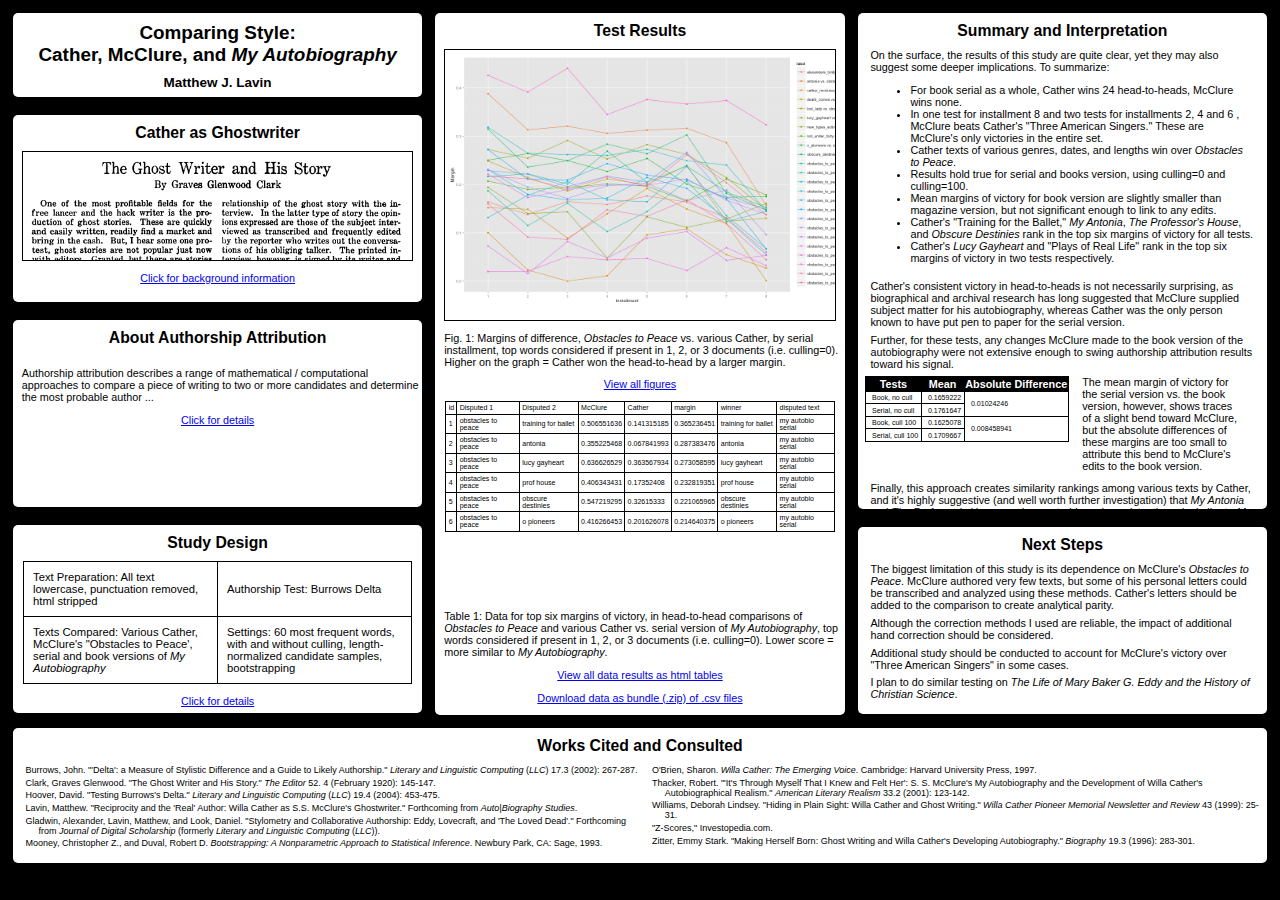
<file: index.html>
<!DOCTYPE html PUBLIC "-//W3C//DTD XHTML 1.0 Transitional//EN"
                      "http://www.w3.org/TR/xhtml1/DTD/xhtml1-transitional.dtd">

<html xmlns="http://www.w3.org/1999/xhtml">

    <head>
        <title>Comparing Style: Cather, McClure, and <em>My Autobiography</em></title>
        <meta http-equiv="Content-Type" content="text/html; charset=utf-8">

	<!-- STYLESHEET -->
	<link rel="stylesheet" type="text/css" href="poster.css" />
        <link rel="stylesheet" type="text/css" href="colorbox.css" />
<script src="https://ajax.googleapis.com/ajax/libs/jquery/1.11.0/jquery.min.js"></script>
<script src='./scripts/colorbox-master/jquery.colorbox.js'> </script>

<script>

    $(document).ready(function(){
            $("#design").colorbox({width:"50%", height:"40%"});
	    $("#background").colorbox({width:"50%", height:"40%"});
	    $("#authorship").colorbox({width:"50%", height:"40%"});
	    $("#tables").colorbox({width:"80%", height:"80%"});
	    $("#figures").colorbox({width:"80%", height:"80%"});
    });
</script>
</head>
<body>
<div class="container">
<div class="thirds" id="far_left">
<div class="heading"><h1>Comparing Style: <br/>Cather, McClure, and <em>My Autobiography</em></h1>
<h2>Matthew J. Lavin</h2>
</div>
<div class="one_third_fill_content">
    <h4>Cather as Ghostwriter</h4>
    <div class='img' id='graves'></div>
<p><a id="background" href="background.html">Click for background information</a></p>
</div>

<div class="one_third_fill_content"><h4>About Authorship Attribution</h4>

<div><p class="caption" id="main_caption">Authorship attribution describes a range of mathematical / computational approaches to compare a piece of writing to two or more candidates and determine the most probable author ...</p>
<p><a id="authorship" href="authorship.html">Click for details</a></p>
</div>
</div>

<div class="one_third_fill_content" id="bottom">
    <h4>Study Design</h4>
<div class="grid_frame">
<table class="grid">
<tr>
    <td>Text Preparation: All text lowercase, punctuation removed, html stripped</td>
    <td>Authorship Test: Burrows Delta</td>


</tr>
<tr>
    <td class="primary">Texts Compared: Various Cather, McClure's "Obstacles to Peace', serial and book versions of <em>My Autobiography</em></td>
    <td class="primary">Settings: 60 most frequent words, with and without culling, length-normalized candidate samples, bootstrapping</td>
</tr>
</table>
<p><a id="design" href="design.html">Click for details</a></p>
</div>
</div>
</div>

<div class="thirds">
<div class="fill_content">
<h4>Test Results</h4>
<div class="result_figure">
<div id="primary_figure"></div>
</div>
<p class="caption" id="main_caption">Fig. 1: Margins of difference, <em>Obstacles to Peace</em>
vs. various Cather, by serial installment, top words considered if present in 1, 2, or 3 documents (i.e. culling=0).
Higher on the graph = Cather won the head-to-head by a larger margin.</p>
<div>
<p><a id="figures" href="figures.html">View all figures</a></p>
</div>
<div class="result_table_div">
    <table class="result_table_main">
    <tbody>
	<tr>
	<td>id</td>
	<td>Disputed 1</td>
	<td>Disputed 2</td>
	<td>McClure</td>
	<td>Cather</td>
	<td>margin</td>
	<td>winner</td>
	<td>disputed text</td>
	</tr>
	<tr>
	<td>1</td>
	<td>obstacles to peace</td>
	<td>training for ballet</td>
	<td>0.506551636</td>
	<td>0.141315185</td>
	<td>0.365236451</td>
	<td>training for ballet</td>
	<td>my autobio serial</td>
	</tr>
	<tr>
	<td>2</td>
	<td>obstacles to peace</td>
	<td>antonia</td>
	<td>0.355225468</td>
	<td>0.067841993</td>
	<td>0.287383476</td>
	<td>antonia</td>
	<td>my autobio serial</td>
	</tr>
	<tr>
	<td>3</td>
	<td>obstacles to peace</td>
	<td>lucy gayheart</td>
	<td>0.636626529</td>
	<td>0.363567934</td>
	<td>0.273058595</td>
	<td>lucy gayheart</td>
	<td>my autobio serial</td>
	</tr>
	<tr>
	<td>4</td>
	<td>obstacles to peace</td>
	<td>prof house</td>
	<td>0.406343431</td>
	<td>0.17352408</td>
	<td>0.232819351</td>
	<td>prof house</td>
	<td>my autobio serial</td>
	</tr>
	<tr>
	<td>5</td>
	<td>obstacles to peace</td>
	<td>obscure destinies</td>
	<td>0.547219295</td>
	<td>0.32615333</td>
	<td>0.221065965</td>
	<td>obscure destinies</td>
	<td>my autobio serial</td>
	</tr>
	<tr>
	<td>6</td>
	<td>obstacles to peace</td>
	<td>o pioneers</td>
	<td>0.416266453</td>
	<td>0.201626078</td>
	<td>0.214640375</td>
	<td>o pioneers</td>
	<td>my autobio serial</td>
	</tr>
    </tbody></table>
</div>
    <p class="caption" id="main_caption">Table 1: Data for top six margins of victory, in head-to-head comparisons of <em>Obstacles to Peace</em>
    and various Cather vs. serial version of <em>My Autobiography</em>, top words considered if present in 1, 2, or 3 documents (i.e. culling=0).
    Lower score = more similar to <em>My Autobiography</em>.</p>

	<p><a id="tables" href="tables.html">View all data results as html tables</a></p>
        <p><a href="data/lavin-data.zip">Download data as bundle (.zip) of .csv files</a></p>

</div>
</div>
<div class="thirds">
    <div class="two_thirds_fill_content"><h4>Summary and Interpretation</h4>
	<div class="interp">
	    On the surface, the results of this study are quite clear, yet they may also suggest some deeper implications. To summarize:
	<ul>
	    <li>For book serial as a whole, Cather wins 24 head-to-heads, McClure wins none.</li>
	    <li>In one test for installment 8 and two tests for installments 2, 4 and 6 , McClure beats Cather's "Three American Singers." These are McClure's only victories in the entire set.</li>
	    <li>Cather texts of various genres, dates, and lengths win over <em>Obstacles to Peace</em>.</li>
	    <li>Results hold true for serial and books version, using culling=0 and culling=100.</li>
	    <li>Mean margins of victory for book version are slightly smaller than magazine version, but not significant enough to link to any edits.</li>
	    <li>Cather's "Training for the Ballet," <em>My Antonia</em>, <em>The Professor's House</em>, and <em>Obscure Destinies</em>
	    rank in the top six margins of victory for all tests.</li>
	    <li>Cather's <em>Lucy Gayheart</em> and "Plays of Real Life" rank in the top six margins of victory in two tests respectively.</li>
	</ul>
	</div>

	<p class="interp">Cather's consistent victory in head-to-heads is not necessarily surprising, as biographical and archival research has long suggested that McClure supplied subject matter for
	his autobiography, whereas Cather was the only person known to have put pen to paper for the serial version.</p>

	<p class="interp">Further, for these tests, any changes McClure made to the book version of the autobiography were not extensive enough to swing
	authorship attribution results toward his signal.</p>

	<div class="block_div">
	<table class=mean_margin>
	<tbody>
	<th class="dark">Tests</th>
	<th class="dark">Mean</th>
	<th class="dark">Absolute Difference</th>
	</tr><tr>
	<td>Book, no cull</td>
	<td>0.1659222</td>
	<td rowspan="2">0.01024246</td>

	</tr>
	<tr>
	<td>Serial, no cull</td>
	<td>0.1761647</td>

	</tr>
	<tr>
	<td>Book, cull 100</td>
	<td> 0.1625078</td>
	<td rowspan="2">0.008458941</td>

	</tr>
	<tr>
	<td>Serial, cull 100 </td><td> 0.1709667</td>


	</tr>
	</tbody>
	</table>

    <div class="next_to_margin"><p class="interp">The mean margin of victory for the serial version vs. the book version, however, shows traces of a
    slight bend toward McClure, but the absolute differences of these margins are too small to attribute this bend to McClure's edits to the book version.</p>
    </div>

    </div>

	<div class="block_div"><p class="interp">Finally, this approach creates similarity rankings among various texts by Cather, and it's highly suggestive (and well worth further investigation) that
	<em>My Antonia</em> and <em>The Professor's House</em> so demonstrably and consistently rank similar to <em>My Autobiography</em>, especially when we consider
	the way she connected <em>My Antonia</em>, in various letters, to her ghostwriting experience, as well as the thematic and structural links
	of both novels to the first-person voice of a male narrator for McClure's autobiography.</p></div>
    </div>

    <div class="one_third_fill_content" id="bottom"><h4>Next Steps</h4>
    <p class="next">The biggest limitation of this study is its dependence on McClure's <em>Obstacles to Peace</em>. McClure authored very few texts,
    but some of his personal letters could be transcribed and analyzed using these methods. Cather's letters should be added to the comparison to create analytical parity.</p>
    <p class="next">Although the correction methods I used are reliable, the impact of additional hand correction should be considered.</p>
    <p class="next">Additional study should be conducted to account for McClure's victory over "Three American Singers" in some cases.</p>
    <p class="next">I plan to do similar testing on <em>The Life of Mary Baker G. Eddy and the History of Christian Science</em>.</p>
    </div>
</div>

<div class="footer"><div class="fill_content"><h4>Works Cited and Consulted</h4>
<div class="biblio">
<p>Burrows, John. "'Delta': a Measure of Stylistic Difference and a Guide to Likely Authorship." <em>Literary and Linguistic Computing</em> (<em>LLC</em>)  17.3 (2002): 267-287.</p>

<p>Clark, Graves Glenwood. "The Ghost Writer and His Story." <em>The Editor</em> 52. 4 (February 1920): 145-147.</p>

<p>Hoover, David. "Testing Burrows's Delta." <em>Literary and Linguistic Computing</em> (<em>LLC</em>) 19.4 (2004): 453-475.</p>

<p>Lavin, Matthew. "Reciprocity and the 'Real' Author: Willa Cather as S.S. McClure's Ghostwriter." Forthcoming from <em>Auto|Biography Studies</em>.</p>

<p>Gladwin, Alexander, Lavin, Matthew, and Look, Daniel. "Stylometry and Collaborative Authorship: Eddy, Lovecraft, and 'The Loved Dead'."
Forthcoming from <em>Journal of Digital Scholarship</em> (formerly <em>Literary and Linguistic Computing</em> (<em>LLC</em>)).</p>
<p>Mooney, Christopher Z., and Duval, Robert D. <em>Bootstrapping: A Nonparametric Approach to Statistical Inference</em>. Newbury Park, CA: Sage, 1993.</p>
<p>O'Brien, Sharon. <em>Willa Cather: The Emerging Voice</em>. Cambridge: Harvard University Press, 1997.</p>

<p>Thacker, Robert. "'It's Through Myself That I Knew and Felt Her': S. S. McClure's My Autobiography and the Development of Willa Cather's Autobiographical Realism."
<em>American Literary Realism</em> 33.2 (2001): 123-142.</p>

<p>Williams, Deborah Lindsey. "Hiding in Plain Sight: Willa Cather and Ghost Writing." <em>Willa Cather Pioneer Memorial Newsletter and Review</em> 43 (1999): 25-31.</p>

<p>"Z-Scores," Investopedia.com.</p>

<p>Zitter, Emmy Stark. "Making Herself Born: Ghost Writing and Willa Cather's Developing Autobiography." <em>Biography</em> 19.3 (1996): 283-301.</p>

</div>
</div>
</div>
</div>
</body>
</html>
</file>
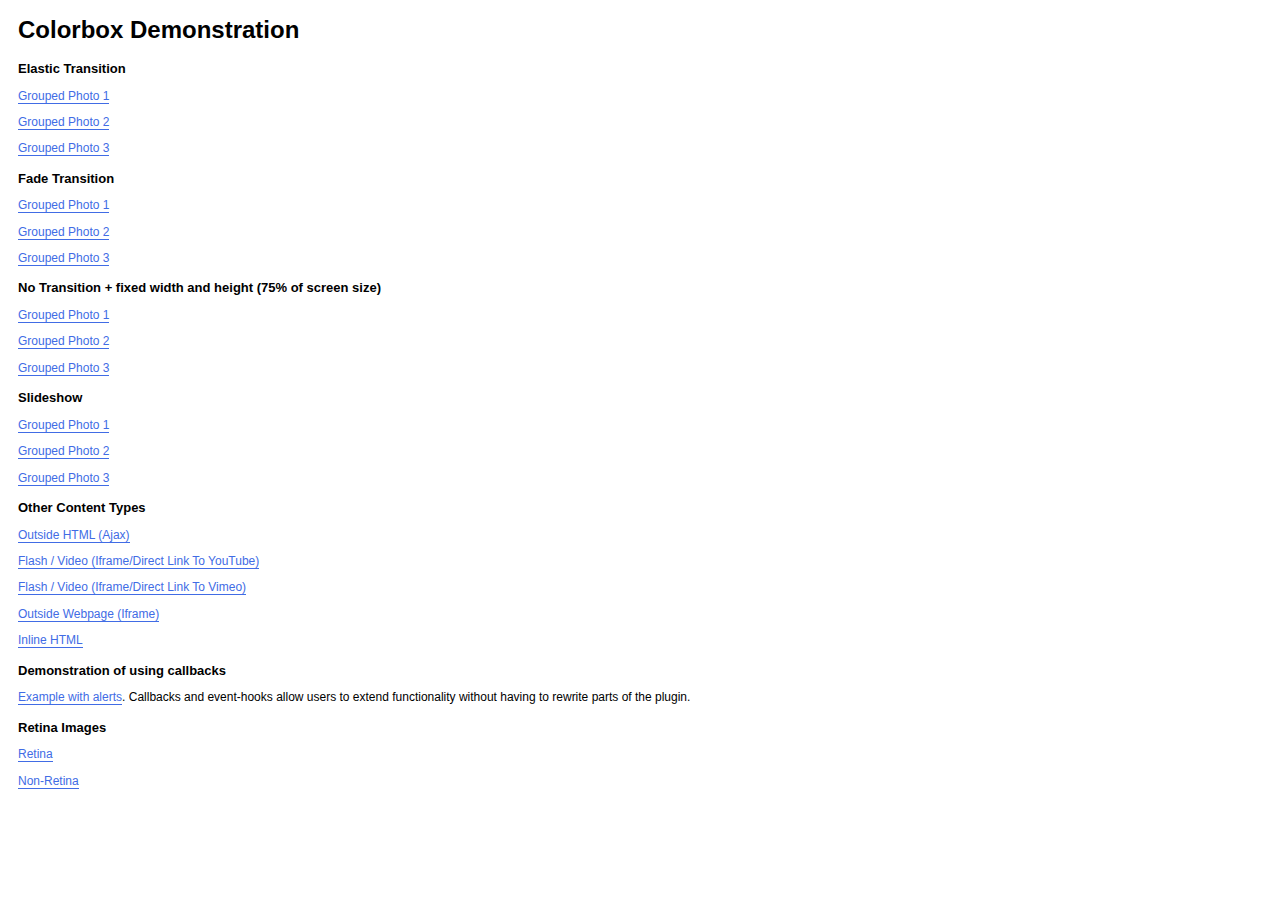
<file: scripts/colorbox-master/example1/index.html>
<!DOCTYPE html>
<html>
	<head>
		<meta charset='utf-8'/>
		<title>Colorbox Examples</title>
		<style>
			body{font:12px/1.2 Verdana, sans-serif; padding:0 10px;}
			a:link, a:visited{text-decoration:none; color:#416CE5; border-bottom:1px solid #416CE5;}
			h2{font-size:13px; margin:15px 0 0 0;}
		</style>
		<link rel="stylesheet" href="colorbox.css" />
		<script src="https://ajax.googleapis.com/ajax/libs/jquery/1.10.2/jquery.min.js"></script>
		<script src="../jquery.colorbox.js"></script>
		<script>
			$(document).ready(function(){
				//Examples of how to assign the Colorbox event to elements
				$(".group1").colorbox({rel:'group1'});
				$(".group2").colorbox({rel:'group2', transition:"fade"});
				$(".group3").colorbox({rel:'group3', transition:"none", width:"75%", height:"75%"});
				$(".group4").colorbox({rel:'group4', slideshow:true});
				$(".ajax").colorbox();
				$(".youtube").colorbox({iframe:true, innerWidth:640, innerHeight:390});
				$(".vimeo").colorbox({iframe:true, innerWidth:500, innerHeight:409});
				$(".iframe").colorbox({iframe:true, width:"80%", height:"80%"});
				$(".inline").colorbox({inline:true, width:"50%"});
				$(".callbacks").colorbox({
					onOpen:function(){ alert('onOpen: colorbox is about to open'); },
					onLoad:function(){ alert('onLoad: colorbox has started to load the targeted content'); },
					onComplete:function(){ alert('onComplete: colorbox has displayed the loaded content'); },
					onCleanup:function(){ alert('onCleanup: colorbox has begun the close process'); },
					onClosed:function(){ alert('onClosed: colorbox has completely closed'); }
				});

				$('.non-retina').colorbox({rel:'group5', transition:'none'})
				$('.retina').colorbox({rel:'group5', transition:'none', retinaImage:true, retinaUrl:true});
				
				//Example of preserving a JavaScript event for inline calls.
				$("#click").click(function(){ 
					$('#click').css({"background-color":"#f00", "color":"#fff", "cursor":"inherit"}).text("Open this window again and this message will still be here.");
					return false;
				});
			});
		</script>
	</head>
	<body>
		<h1>Colorbox Demonstration</h1>
		<h2>Elastic Transition</h2>
		<p><a class="group1" href="../content/ohoopee1.jpg" title="Me and my grandfather on the Ohoopee.">Grouped Photo 1</a></p>
		<p><a class="group1" href="../content/ohoopee2.jpg" title="On the Ohoopee as a child">Grouped Photo 2</a></p>
		<p><a class="group1" href="../content/ohoopee3.jpg" title="On the Ohoopee as an adult">Grouped Photo 3</a></p>
		
		<h2>Fade Transition</h2>
		<p><a class="group2" href="../content/ohoopee1.jpg" title="Me and my grandfather on the Ohoopee">Grouped Photo 1</a></p>
		<p><a class="group2" href="../content/ohoopee2.jpg" title="On the Ohoopee as a child">Grouped Photo 2</a></p>
		<p><a class="group2" href="../content/ohoopee3.jpg" title="On the Ohoopee as an adult">Grouped Photo 3</a></p>
		
		<h2>No Transition + fixed width and height (75% of screen size)</h2>
		<p><a class="group3" href="../content/ohoopee1.jpg" title="Me and my grandfather on the Ohoopee.">Grouped Photo 1</a></p>
		<p><a class="group3" href="../content/ohoopee2.jpg" title="On the Ohoopee as a child">Grouped Photo 2</a></p>
		<p><a class="group3" href="../content/ohoopee3.jpg" title="On the Ohoopee as an adult">Grouped Photo 3</a></p>
		
		<h2>Slideshow</h2>
		<p><a class="group4"  href="../content/ohoopee1.jpg" title="Me and my grandfather on the Ohoopee.">Grouped Photo 1</a></p>
		<p><a class="group4"  href="../content/ohoopee2.jpg" title="On the Ohoopee as a child">Grouped Photo 2</a></p>
		<p><a class="group4"  href="../content/ohoopee3.jpg" title="On the Ohoopee as an adult">Grouped Photo 3</a></p>
		
		<h2>Other Content Types</h2>
		<p><a class='ajax' href="../content/ajax.html" title="Homer Defined">Outside HTML (Ajax)</a></p>
		<p><a class='youtube' href="http://www.youtube.com/embed/VOJyrQa_WR4?rel=0&amp;wmode=transparent">Flash / Video (Iframe/Direct Link To YouTube)</a></p>
		<p><a class='vimeo' href="http://player.vimeo.com/video/2285902" title="R&ouml;yksopp: Remind Me">Flash / Video (Iframe/Direct Link To Vimeo)</a></p>
		<p><a class='iframe' href="http://wikipedia.com">Outside Webpage (Iframe)</a></p>
		<p><a class='inline' href="#inline_content">Inline HTML</a></p>
		
		<h2>Demonstration of using callbacks</h2>
		<p><a class='callbacks' href="../content/marylou.jpg" title="Marylou on Cumberland Island">Example with alerts</a>. Callbacks and event-hooks allow users to extend functionality without having to rewrite parts of the plugin.</p>
		

		<h2>Retina Images</h2>
		<p><a class="retina" href="../content/daisy.jpg" title="Retina">Retina</a></p>
		<p><a class="non-retina" href="../content/daisy.jpg" title="Non-Retina">Non-Retina</a></p>

		<!-- This contains the hidden content for inline calls -->
		<div style='display:none'>
			<div id='inline_content' style='padding:10px; background:#fff;'>
			<p><strong>This content comes from a hidden element on this page.</strong></p>
			<p>The inline option preserves bound JavaScript events and changes, and it puts the content back where it came from when it is closed.</p>
			<p><a id="click" href="#" style='padding:5px; background:#ccc;'>Click me, it will be preserved!</a></p>
			
			<p><strong>If you try to open a new Colorbox while it is already open, it will update itself with the new content.</strong></p>
			<p>Updating Content Example:<br />
			<a class="ajax" href="../content/ajax.html">Click here to load new content</a></p>
			</div>
		</div>
	</body>
</html>
</file>
<file: poster.css>
/*BODY TEXT, GLOBAL HEADINGS, ETC. */
h1{
  padding: 1vmin;
  margin: 0;
  font-size: 2.1vmin;
}
h2 {
  padding-top:0;
  margin: 0;
  font-size: 1.5vmin;
  
}
h4 {
  padding:1vmin;
  margin: 0;
  font-size: 1.75vmin;
}

html, body {
  font-family: 'Lucida Grande', 'Helvetica Neue', Helvetica, Arial, sans-serif;
  font-size: 1.2vmin;
  width: 100%;
  height: 100%;
  min-height: 100%;
  padding: 0;
  margin: 0;
}
table, tbody {
  width: 95%;
  border: 1px solid black;
  border-collapse: collapse;
  padding: 0;
  margin: auto;
}
td {
  font-size: 1.25vmin;
  border: 1px solid black;
  padding: 1vmin;
  margin: 0;
  text-align: left;
}

/*STRUCTURE CONTAINERS*/
.container {
  display: block;
  background: #000;
  width: 100%;
  height: 100%;
  min-height: 100%;
}
.thirds{
  float: left;
  /*background: grey;*/
  display: transparent;
  margin-right: 1%;
  margin-bottom: 1%;
  margin-top: 1%; 
  width: 32%;
  height: 78%;
  
  }
.footer{
  float: left;
  background: #000;
  margin-bottom:0;
  margin-right: 1%;
  margin-left: 1%;
  padding-bottom: 0%;
  width: 98%;
  height: 15%;
  }

/*INNER CONTENT DIVS*/
.heading{
  float: none;
  background: #fff;
  width: 100%;
  height: 12%;
  margin-left:0;
  margin-right: 0;
  margin-top: 0;
  margin-bottom:2vmin;
  text-align: center;
  /* border-radius */
  -webkit-border-radius: 5px;
  -moz-border-radius: 5px;
  border-radius: 5px;
  /* box-shadow */
  -webkit-box-shadow: rgba(0,0,0,0.2) 0px 1px 3px;
  -moz-box-shadow: rgba(0,0,0,0.2) 0px 1px 3px;
  box-shadow: rgba(0,0,0,0.2) 0px 1px 3px;
  }
.one_third_fill_content{
  overflow-y: auto;
  float: none;
  background: #fff;
  width: 100%;
  height: 26.667%;
  margin-left:0;
  margin-right: 0;
  margin-top: 0;
  margin-bottom:2vmin;
  text-align: center;
  /* border-radius */
  -webkit-border-radius: 5px;
  -moz-border-radius: 5px;
  border-radius: 5px;
  /* box-shadow */
  -webkit-box-shadow: rgba(0,0,0,0.2) 0px 1px 3px;
  -moz-box-shadow: rgba(0,0,0,0.2) 0px 1px 3px;
  box-shadow: rgba(0,0,0,0.2) 0px 1px 3px;
  
  }

.two_thirds_fill_content {
  overflow-y: auto;
  float: none;
  background: #fff;
  width: 100%;
  height: 70.67%;
  margin-left:0;
  margin-right: 0;
  margin-top: 0;
  margin-bottom:2vmin;
  text-align: center;
  /* border-radius */
  -webkit-border-radius: 5px;
  -moz-border-radius: 5px;
  border-radius: 5px;
  /* box-shadow */
  -webkit-box-shadow: rgba(0,0,0,0.2) 0px 1px 3px;
  -moz-box-shadow: rgba(0,0,0,0.2) 0px 1px 3px;
  box-shadow: rgba(0,0,0,0.2) 0px 1px 3px;
  }
.fill_content {
  overflow-y: auto;
  background: #fff;
  height: 100%;
  padding: 0;
  text-align: center;
  /* border-radius */
  -webkit-border-radius: 5px;
  -moz-border-radius: 5px;
  border-radius: 5px;
  /* box-shadow */
  -webkit-box-shadow: rgba(0,0,0,0.2) 0px 1px 3px;
  -moz-box-shadow: rgba(0,0,0,0.2) 0px 1px 3px;
  box-shadow: rgba(0,0,0,0.2) 0px 1px 3px;
}
.scroller {
  overflow-y: auto;
  width: 48%;
  float: left;
}
.grid_frame {
  overflow-y: auto;
  float: left;
}

/*CONTENT*/
td.primary {
  width: 50%;
  overflow: hidden;
}
.result_figure{
  width: 95%;
  height: 30vmin;
  border: 1px solid black;
  margin: auto;
  position: relative;
  overflow: auto;
}
.result_table_div {
  width: 95%;
  height: 22vh;
  border: 0px solid black;
  margin: auto;
  position: relative;
  overflow: auto;
}
.result_table_main {
  width: 100%;
  margin: 0;
}
.result_table_main>tbody>tr>td {
  width: auto;
  font-size: .55vw;
  padding: .25vmin;
}
.mean_margin {
  margin-left: .55vw;
  float: left;
  width: 50%;  
}
.mean_margin>tbody>tr>td {
  width: auto;
  font-size: .55vw;
  padding: .25vmin;
  padding-left: 0.5vw;
}
.dark {
  background-color: black;
  color: white;
}
.block_div {
  width: 100%;
  overflow: auto;
  padding-bottom: .5vh;
  display: block;
}
.next_to_margin {
  float: left;
  width: 45%;
}
.tagul {
  height: 66%;
  width: 45%;
  padding-bottom: 3%;
  overflow: hidden;
  float: left;
}
.grid {
  height: 75%;
}
.interp, .next {
  display: block;
  text-align: left;
  padding-left: 1vw;
  padding-right: 1vw;
  padding-top: 0;
  padding-bottom:.65vh;
  margin-bottom: 0;
  margin-top: 0; 
}
.biblio {
  overflow-y: auto;
  padding-left: 1vw ;
  padding-bottom: 0.4vh;
  -webkit-column-count: 2; /* Chrome, Safari, Opera */
  -moz-column-count: 2; /* Firefox */
  column-count: 2;
}
  .biblio p, .biblio>ul>li {
  font-size: 1vh;
  display: inline-block;
  float: left;
  text-align: left;
  padding: .15vh;
  padding-left: 1vw;
  text-indent: -1vw;
  margin: 0;
}
.caption {
  text-align: left;
  padding-left: 1vmin;
  padding-bottom: 2vmin;
}
#main_caption {
  padding-bottom: 0;
}

#graves {
  height: 12vmin;
  width: 95%;
  border: 1px solid black;
  overflow: hidden;
  background-image: url('images/graves_ghost.png');
  background-size: 100% auto;
  margin: auto;
}

.lightbox_content{
  text-align: center;  
}
.lightbox_content p,ul,li,blockquote{
  text-align: left;  
}
.lightbox_figure {
  background-size: 95%;
  background-repeat: no-repeat;
  border: 1px solid black;
  width: 90%;
  height: 62vh;
  padding-left: 1vmin;
}
.lightbox_table {
  width: 95%;
  table-layout: fixed;
  margin: auto;
  border-collapse: separate;
}
.lightbox_delta {
  background-size: 100%;
  background-repeat: no-repeat;
  border: 1px solid black;
  width: 40%;
  height: 25vh;
  padding-left: 1vmin;
}
/*SPECIFIC TWEAKS*/
#far_left {
  margin-left: 1%;
}
#bottom {
  margin-bottom: 0;
}
#primary_figure{
  width: 53vmin;
  height: 28vmin;
  background-image: url('images/serial_margins_no_cull.png');
  background-size: 100%;
  background-repeat: no-repeat;
  margin: auto;
}
#figure_1{
  background-image: url('images/serial_margins_no_cull.png');
}
#figure_2{
  background-image: url('images/serial_margins_cull_100.png');
}
#figure_3{
  background-image: url('images/top_6_serial_no_cull.png');
}
#figure_4{
  background-image: url('images/top_6_serial_cull_100.png');
}
#figure_5{
  background-image: url('images/top_6_book_no_cull.png');
}
#figure_6{
  background-image: url('images/top_6_book_cull_100.png');
}
#delta_diagram{
  background-image: url("images/delta_diagram.png");
}
</file>
<file: colorbox.css>
/*
    Colorbox Core Style:
    The following CSS is consistent between example themes and should not be altered.
*/
#colorbox, #cboxOverlay, #cboxWrapper{position:absolute; top:0; left:0; z-index:9999; overflow:hidden;}
#cboxWrapper {max-width:none;}
#cboxOverlay{position:fixed; width:100%; height:100%;}
#cboxMiddleLeft, #cboxBottomLeft{clear:left;}
#cboxContent{position:relative;}
#cboxLoadedContent{overflow:auto; -webkit-overflow-scrolling: touch;}
#cboxTitle{margin:0;}
#cboxLoadingOverlay, #cboxLoadingGraphic{position:absolute; top:0; left:0; width:100%; height:100%;}
#cboxPrevious, #cboxNext, #cboxClose, #cboxSlideshow{cursor:pointer;}
.cboxPhoto{float:left; margin:auto; border:0; display:block; max-width:none; -ms-interpolation-mode:bicubic;}
.cboxIframe{width:100%; height:100%; display:block; border:0; padding:0; margin:0;}
#colorbox, #cboxContent, #cboxLoadedContent{box-sizing:content-box; -moz-box-sizing:content-box; -webkit-box-sizing:content-box;}

/* 
    User Style:
    Change the following styles to modify the appearance of Colorbox.  They are
    ordered & tabbed in a way that represents the nesting of the generated HTML.
*/
#cboxOverlay{background:url(images/overlay.png) repeat 0 0;}
#colorbox{outline:0;}
    #cboxTopLeft{width:21px; height:21px; background:url(images/controls.png) no-repeat -101px 0;}
    #cboxTopRight{width:21px; height:21px; background:url(images/controls.png) no-repeat -130px 0;}
    #cboxBottomLeft{width:21px; height:21px; background:url(images/controls.png) no-repeat -101px -29px;}
    #cboxBottomRight{width:21px; height:21px; background:url(images/controls.png) no-repeat -130px -29px;}
    #cboxMiddleLeft{width:21px; background:url(images/controls.png) left top repeat-y;}
    #cboxMiddleRight{width:21px; background:url(images/controls.png) right top repeat-y;}
    #cboxTopCenter{height:21px; background:url(images/border.png) 0 0 repeat-x;}
    #cboxBottomCenter{height:21px; background:url(images/border.png) 0 -29px repeat-x;}
    #cboxContent{background:#fff; overflow:hidden;}
        .cboxIframe{background:#fff;}
        #cboxError{padding:50px; border:1px solid #ccc;}
        #cboxLoadedContent{margin-bottom:28px;}
        #cboxTitle{position:absolute; bottom:4px; left:0; text-align:center; width:100%; color:#949494;}
        #cboxCurrent{position:absolute; bottom:4px; left:58px; color:#949494;}
        #cboxLoadingOverlay{background:url(images/loading_background.png) no-repeat center center;}
        #cboxLoadingGraphic{background:url(images/loading.gif) no-repeat center center;}

        /* these elements are buttons, and may need to have additional styles reset to avoid unwanted base styles */
        #cboxPrevious, #cboxNext, #cboxSlideshow, #cboxClose {border:0; padding:0; margin:0; overflow:visible; width:auto; background:none; }
        
        /* avoid outlines on :active (mouseclick), but preserve outlines on :focus (tabbed navigating) */
        #cboxPrevious:active, #cboxNext:active, #cboxSlideshow:active, #cboxClose:active {outline:0;}

        #cboxSlideshow{position:absolute; bottom:4px; right:30px; color:#0092ef;}
        #cboxPrevious{position:absolute; bottom:0; left:0; background:url(images/controls.png) no-repeat -75px 0; width:25px; height:25px; text-indent:-9999px;}
        #cboxPrevious:hover{background-position:-75px -25px;}
        #cboxNext{position:absolute; bottom:0; left:27px; background:url(images/controls.png) no-repeat -50px 0; width:25px; height:25px; text-indent:-9999px;}
        #cboxNext:hover{background-position:-50px -25px;}
        #cboxClose{position:absolute; bottom:0; right:0; background:url(images/controls.png) no-repeat -25px 0; width:25px; height:25px; text-indent:-9999px;}
        #cboxClose:hover{background-position:-25px -25px;}

/*
  The following fixes a problem where IE7 and IE8 replace a PNG's alpha transparency with a black fill
  when an alpha filter (opacity change) is set on the element or ancestor element.  This style is not applied to or needed in IE9.
  See: http://jacklmoore.com/notes/ie-transparency-problems/
*/
.cboxIE #cboxTopLeft,
.cboxIE #cboxTopCenter,
.cboxIE #cboxTopRight,
.cboxIE #cboxBottomLeft,
.cboxIE #cboxBottomCenter,
.cboxIE #cboxBottomRight,
.cboxIE #cboxMiddleLeft,
.cboxIE #cboxMiddleRight {
    filter: progid:DXImageTransform.Microsoft.gradient(startColorstr=#00FFFFFF,endColorstr=#00FFFFFF);
}
</file>
<file: scripts/colorbox-master/example1/colorbox.css>
/*
    Colorbox Core Style:
    The following CSS is consistent between example themes and should not be altered.
*/
#colorbox, #cboxOverlay, #cboxWrapper{position:absolute; top:0; left:0; z-index:9999; overflow:hidden;}
#cboxWrapper {max-width:none;}
#cboxOverlay{position:fixed; width:100%; height:100%;}
#cboxMiddleLeft, #cboxBottomLeft{clear:left;}
#cboxContent{position:relative;}
#cboxLoadedContent{overflow:auto; -webkit-overflow-scrolling: touch;}
#cboxTitle{margin:0;}
#cboxLoadingOverlay, #cboxLoadingGraphic{position:absolute; top:0; left:0; width:100%; height:100%;}
#cboxPrevious, #cboxNext, #cboxClose, #cboxSlideshow{cursor:pointer;}
.cboxPhoto{float:left; margin:auto; border:0; display:block; max-width:none; -ms-interpolation-mode:bicubic;}
.cboxIframe{width:100%; height:100%; display:block; border:0; padding:0; margin:0;}
#colorbox, #cboxContent, #cboxLoadedContent{box-sizing:content-box; -moz-box-sizing:content-box; -webkit-box-sizing:content-box;}

/* 
    User Style:
    Change the following styles to modify the appearance of Colorbox.  They are
    ordered & tabbed in a way that represents the nesting of the generated HTML.
*/
#cboxOverlay{background:url(images/overlay.png) repeat 0 0; opacity: 0.9; filter: alpha(opacity = 90);}
#colorbox{outline:0;}
    #cboxTopLeft{width:21px; height:21px; background:url(images/controls.png) no-repeat -101px 0;}
    #cboxTopRight{width:21px; height:21px; background:url(images/controls.png) no-repeat -130px 0;}
    #cboxBottomLeft{width:21px; height:21px; background:url(images/controls.png) no-repeat -101px -29px;}
    #cboxBottomRight{width:21px; height:21px; background:url(images/controls.png) no-repeat -130px -29px;}
    #cboxMiddleLeft{width:21px; background:url(images/controls.png) left top repeat-y;}
    #cboxMiddleRight{width:21px; background:url(images/controls.png) right top repeat-y;}
    #cboxTopCenter{height:21px; background:url(images/border.png) 0 0 repeat-x;}
    #cboxBottomCenter{height:21px; background:url(images/border.png) 0 -29px repeat-x;}
    #cboxContent{background:#fff; overflow:hidden;}
        .cboxIframe{background:#fff;}
        #cboxError{padding:50px; border:1px solid #ccc;}
        #cboxLoadedContent{margin-bottom:28px;}
        #cboxTitle{position:absolute; bottom:4px; left:0; text-align:center; width:100%; color:#949494;}
        #cboxCurrent{position:absolute; bottom:4px; left:58px; color:#949494;}
        #cboxLoadingOverlay{background:url(images/loading_background.png) no-repeat center center;}
        #cboxLoadingGraphic{background:url(images/loading.gif) no-repeat center center;}

        /* these elements are buttons, and may need to have additional styles reset to avoid unwanted base styles */
        #cboxPrevious, #cboxNext, #cboxSlideshow, #cboxClose {border:0; padding:0; margin:0; overflow:visible; width:auto; background:none; }
        
        /* avoid outlines on :active (mouseclick), but preserve outlines on :focus (tabbed navigating) */
        #cboxPrevious:active, #cboxNext:active, #cboxSlideshow:active, #cboxClose:active {outline:0;}

        #cboxSlideshow{position:absolute; bottom:4px; right:30px; color:#0092ef;}
        #cboxPrevious{position:absolute; bottom:0; left:0; background:url(images/controls.png) no-repeat -75px 0; width:25px; height:25px; text-indent:-9999px;}
        #cboxPrevious:hover{background-position:-75px -25px;}
        #cboxNext{position:absolute; bottom:0; left:27px; background:url(images/controls.png) no-repeat -50px 0; width:25px; height:25px; text-indent:-9999px;}
        #cboxNext:hover{background-position:-50px -25px;}
        #cboxClose{position:absolute; bottom:0; right:0; background:url(images/controls.png) no-repeat -25px 0; width:25px; height:25px; text-indent:-9999px;}
        #cboxClose:hover{background-position:-25px -25px;}

/*
  The following fixes a problem where IE7 and IE8 replace a PNG's alpha transparency with a black fill
  when an alpha filter (opacity change) is set on the element or ancestor element.  This style is not applied to or needed in IE9.
  See: http://jacklmoore.com/notes/ie-transparency-problems/
*/
.cboxIE #cboxTopLeft,
.cboxIE #cboxTopCenter,
.cboxIE #cboxTopRight,
.cboxIE #cboxBottomLeft,
.cboxIE #cboxBottomCenter,
.cboxIE #cboxBottomRight,
.cboxIE #cboxMiddleLeft,
.cboxIE #cboxMiddleRight {
    filter: progid:DXImageTransform.Microsoft.gradient(startColorstr=#00FFFFFF,endColorstr=#00FFFFFF);
}
</file>
